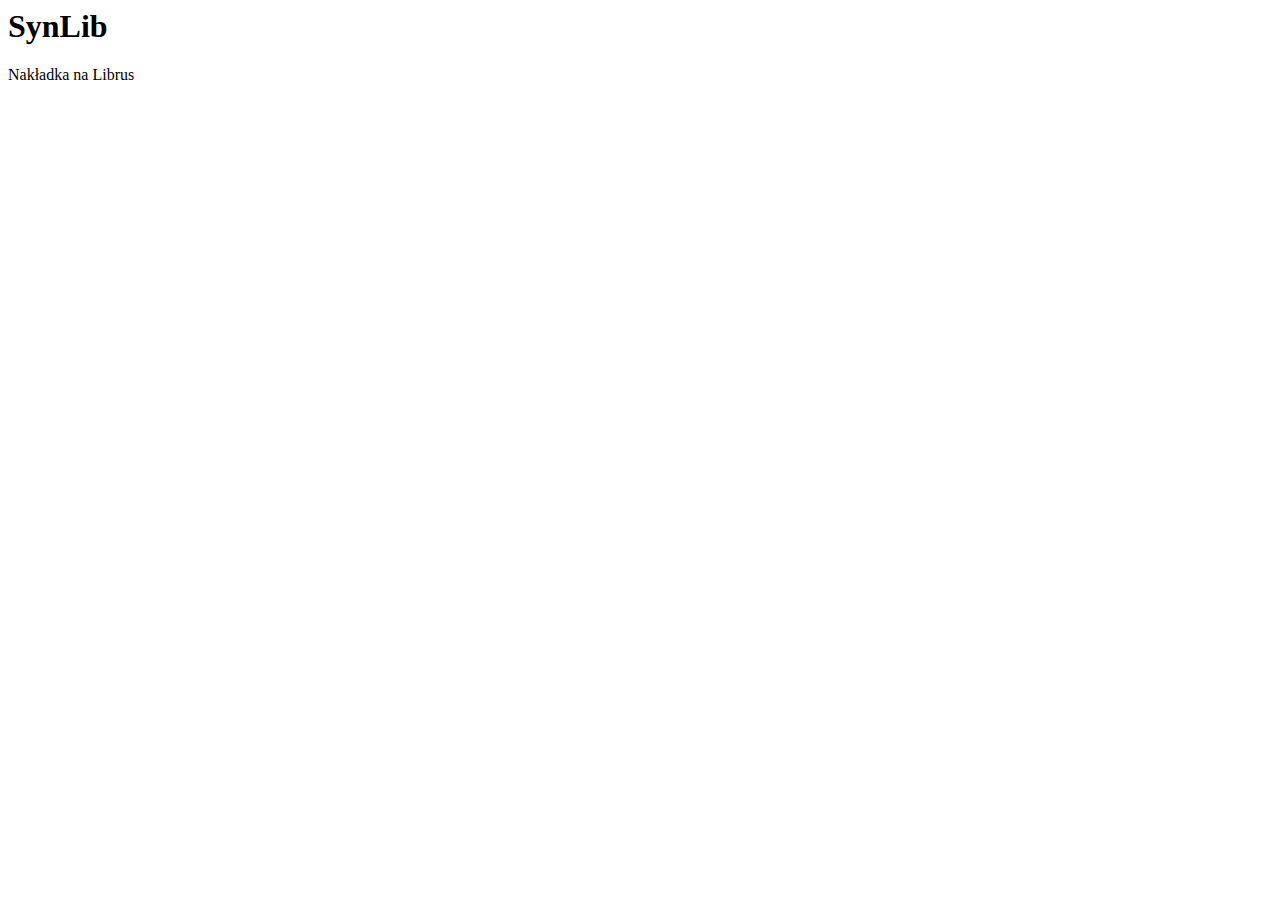
<file: login.html>
<body>
    <div class="top" style="opacity: 1;">
        <h1>SynLib</h1>
        <div class="subh1">Nakładka na Librus</div>
    </div>
    <br>
    <br>
    <center>
        <div id="login">

        </div>
    </center>
</body>
</file>
